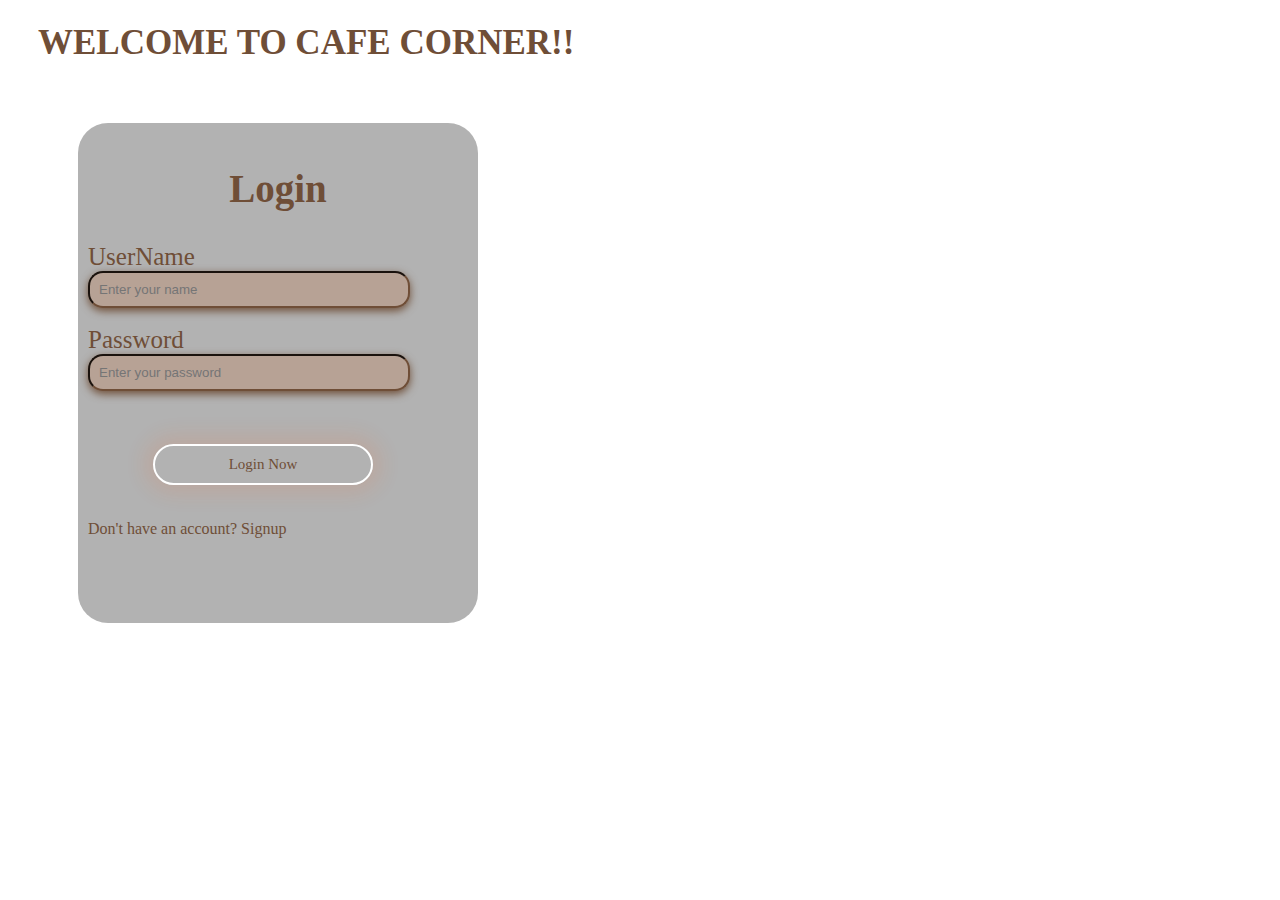
<file: index.html>
<!DOCTYPE html>
<!--
To change this license header, choose License Headers in Project Properties.
To change this template file, choose Tools | Templates
and open the template in the editor.
-->
<html>
    <head>
        
        <meta charset="UTF-8">
        <meta name="viewport" content="width=device-width">
        <link rel="icon" type="image/x-icon" href="img/cafe.png">
        <link rel="stylesheet" href="main.css">
        <style>
            body{
                background: url("https://img.freepik.com/free-vector/restaurant-mural-wallpaper_52683-47493.jpg");
                background-size: cover;
                background-repeat: no-repeat;
                height: 100hv;
                }
                h2{
                   color: #6F4E37;
                   text-align: center;
                   font-size: 39px;
                   font-family: cursive;
                }
                label{
                    font-family: cursive;
                    font-size: 25px;
                    font-style: inherit;
                    color: #6F4E37;
                }
                h1{
                   color: #6F4E37;
                   font-size: 35px;
                   font-family: cursive;
                   margin-left: 30px;
                }
                
                   
                
                
   
            
        </style>
        
    </head>
    <body>
        <h1>WELCOME TO CAFE CORNER!!</h1>
        <div class="lo">
            
           <div class="form login_form">
          <form action="home.html" method="post">
            <h2>Login</h2>
            <div class="input_box">
                <div>
                <label> UserName</label>
                <br>
                <input name="username" type="text" id="name" placeholder="Enter your name" required/>
                <br><br>
                </div>
                
                <div>
                <label> Password</label>
                <br>
                
                <input name="password" type="password" id="name" placeholder="Enter your password" required/>
                <br><br>
                </div>
                
            
                <button class="button">Login Now 
                    
                </button>
                <div>
                <div class="login_signup">Don't have an account? Signup</div>
          
        
                
                
            </div>
         </form>
           
           

            
     </div> 
     </div>
     </div>
     
            
    </body>
</html>
</file>
<file: main.css>
.lo{
        width:380px;
	height:480px;
	position:relative;
	margin-left: 70px;
        margin-top: 60px;
	background:rgba(0,0,0,0.3);
	padding:10px;
        overflow: hidden;
        border-radius: 30px;
}
.button
{
	width:220px;
	margin:35px auto;
	position:relative;
	box-shadow: 0 0 20px 9px #ff61241f;
	border-radius: 30px;
        padding: 10px 24px;
        border: 2px solid #fff;
        background: transparent;
        font-size: 15px;
        color: #6F4E37;
        margin-left: 65px;
        font-family: cursive;
}
.login_signup{
    color: #6F4E37;
    
}
input#name{
    width: 300px;
    border-color: #6F4E37;
    padding: 9px;
    border-radius: 15px;
    background-color: #b7a295;
    box-shadow: #6F4E37 0px 3px 8px;
    top: -40px;
}
input#pass{
    width: 300px;
    border-color: #6F4E37;
    padding: 9px;
    border-radius: 15px;
    background-color: #b7a295;
    box-shadow: #6F4E37 0px 3px 8px;
    top: -40px;
    }
</file>
